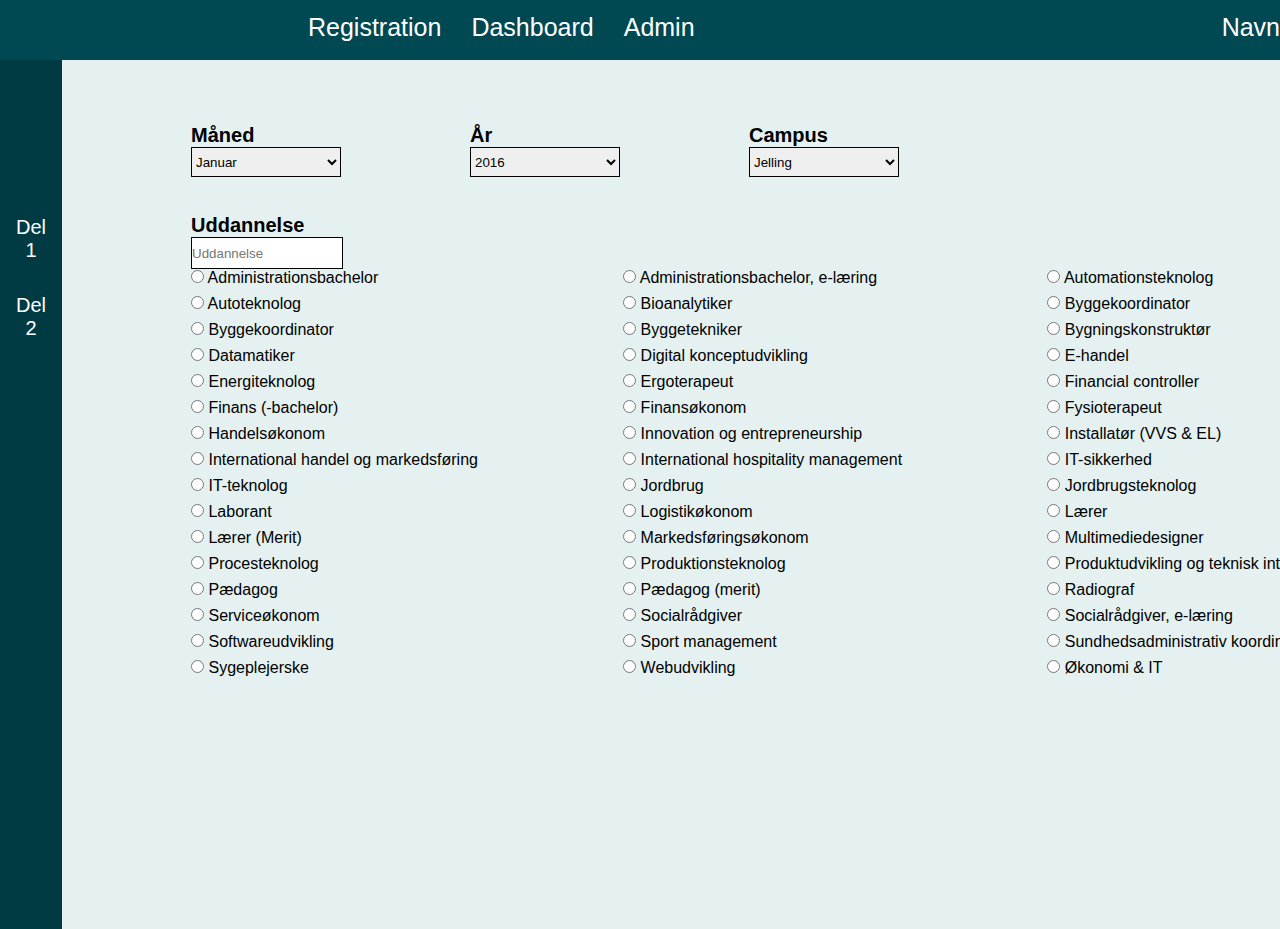
<file: registration.html>
<!DOCTYPE html>
<html lang="en" dir="ltr">
<head>
    <meta charset="utf-8">
    <meta name="description" content="float">
    <meta name="viewpoint" content="width=device-width, initial-scale-1">
    <title>Registering</title>

    <link rel="stylesheet" type="text/css" href="registration.css">

</head>

  <body>
    <nav>
        <ul id="navbar">
            <li class="navbar_link"><a href="#">Registration</a></li>
            <li class="navbar_link"><a href="#">Dashboard</a></li>
            <li class="navbar_link"><a href="#">Admin</a></li>
            <li class="profil"><a href="#">Navn</a></li>
        </ul>
    </nav>

    <div id="content">
      <div class="sidebar">
            <ul class="steps">
                <li class="steps_link"><a href="#">Del 1</a></li>
                <li class="steps_link"><a href="#">Del 2</a></li>
            </ul>
        </div>

        <div class="registry1">

            <section id="section1">
                <div class="month">
                    <h2>Måned</h2>

                    <select class="drop_down" name="drop_down">
                        <option value="januar">Januar</option>
                        <option value="febuar">Februar</option>
                        <option value="marts">Marts</option>
                        <option value="april">April</option>
                        <option value="maj">Maj</option>
                        <option value="juni">Juni</option>
                        <option value="Juli">Juli</option>
                        <option value="august">August</option>
                        <option value="september">September</option>
                        <option value="oktober">Oktober</option>
                        <option value="november">November</option>
                        <option value="december">December</option>
                    </select>
                </div>

                <div class="year">
                    <h2>År</h2>
                    
                    <select class="drop_down" name="drop_down">
                        <option value="2016">2016</option>
                        <option value="2017">2017</option>
                        <option value="2018">2018</option>
                        <option value="2019">2019</option>
                        <option value="2020">2020</option>
                        <option value="2021">2021</option>
                        <option value="2022">2022</option>
                        <option value="2023">2023</option>
                    </select>
                </div>

                <div class="campus">
                    <h2>Campus</h2>

                    <select class="drop_down" name="drop_down">
                        <option value="jelling">Jelling</option>
                        <option value="seebladsgade">Seebladsgade, Odense</option>
                        <option value="niels">Niels Bohrs Alle, Odense</option>
                        <option value="svendborg">Svendborg</option>
                        <option value="boulevarden">Boulevarden, Vejle</option>
                        <option value="vestre">Vestre Engvej, Vejle</option>
                    </select>
                </div>
            </section>

            <section id="section2">
                <h2>Uddannelse</h2> 
                <input class="drop_down" type="text" placeholder="Uddannelse" name="search">

                <div class="education_grid">   
                    <form class="education_grid_item">                 
                        <input type="radio" id="Administrationsbachelor" name="education" value="Administrationsbachelor">
                            <label for="Administrationsbachelor">Administrationsbachelor</label>
                    </form>

                    <form class="education_grid_item">
                        <input type="radio" id="Administrationsbachelor, e-læring" name="education" value="Administrationsbachelor, e-læring">
                            <label for="Administrationsbachelor, e-læring">Administrationsbachelor, e-læring</label>
                    </form>

                    <form class="education_grid_item">
                        <input type="radio" id="Automationsteknolog" name="education" value="Automationsteknolog">
                            <label for="Automationsteknolog">Automationsteknolog</label>
                    </form>

                    <form class="education_grid_item">
                        <input type="radio" id="Autoteknolog" name="education" value="Autoteknolog">
                            <label for="Autoteknolog">Autoteknolog</label>
                    </form>

                    <form class="education_grid_item">
                        <input type="radio" id="Bioanalytiker" name="education" value="Bioanalytiker">
                            <label for="Bioanalytiker">Bioanalytiker</label>
                    </form>

                    <form class="education_grid_item">
                        <input type="radio" id="Byggekoordinator" name="education" value="Byggekoordinator">
                            <label for="Byggekoordinator">Byggekoordinator</label>
                    </form>

                    <form class="education_grid_item">
                        <input type="radio" id="Byggekoordinator" name="education" value="Byggekoordinator">
                            <label for="Byggekoordinator">Byggekoordinator</label>
                    </form>

                    <form class="education_grid_item">
                        <input type="radio" id="Byggetekniker" name="education" value="Byggetekniker">
                            <label for="Byggetekniker">Byggetekniker</label>
                    </form>

                    <form class="education_grid_item">
                        <input type="radio"id="Bygningskonstruktør" name="education" value="Bygningskonstruktør">
                            <label for="Bygningskonstruktør">Bygningskonstruktør</label>
                    </form>

                    <form class="education_grid_item">
                        <input type="radio" id="Datamatiker" name="education" value="Datamatiker">
                            <label for="Datamatiker">Datamatiker</label>
                    </form>

                    <form class="education_grid_item">
                        <input type="radio" id="Digital konceptudvikling" name="education" value="Digital konceptudvikling">
                            <label for="Digital konceptudvikling">Digital konceptudvikling</label>
                    </form>

                    <form class="education_grid_item">
                        <input type="radio" id="E-handel" name="education" value="E-handel">
                            <label for="E-handel">E-handel</label>
                    </form>

                    <form class="education_grid_item">
                        <input type="radio" id="Energiteknolog" name="education" value="Energiteknolog">
                            <label for="Energiteknolog">Energiteknolog</label>
                    </form>

                    <form class="education_grid_item">
                        <input type="radio" id="Ergoterapeut" name="education" value="Ergoterapeut">
                            <label for="Ergoterapeut">Ergoterapeut</label>
                    </form>

                    <form class="education_grid_item">
                        <input type="radio" id="Financial controller" name="education" value="Financial controller">
                            <label for="Financial controller">Financial controller</label>
                    </form>
                    
                    <form class="education_grid_item">
                        <input type="radio" id="Finans (-bachelor)" name="education" value="Finans (-bachelor)">
                            <label for="Finans (-bachelor)">Finans (-bachelor)</label>
                    </form>

                    <form class="education_grid_item">
                        <input type="radio" id="Finansøkonom" name="education" value="Finansøkonom">
                            <label for="Finansøkonom">Finansøkonom</label>
                    </form>

                    <form class="education_grid_item">
                        <input type="radio" id="Fysioterapeut" name="education" value="Fysioterapeut">
                            <label for="Fysioterapeut">Fysioterapeut</label>
                    </form>
                    
                    <form class="education_grid_item">
                        <input type="radio" id="Handelsøkonom" name="education" value="Handelsøkonom">
                            <label for="Handelsøkonom">Handelsøkonom</label>
                    </form>

                    <form class="education_grid_item">
                        <input type="radio" id="Innovation og entrepreneurship" name="education" value="Innovation og entrepreneurship">
                            <label for="Innovation og entrepreneurship">Innovation og entrepreneurship</label>
                    </form>

                    <form class="education_grid_item">
                        <input type="radio" id="Installatør (VVS & EL)" name="education" value="Installatør (VVS & EL)">
                            <label for="Installatør (VVS & EL)">Installatør (VVS & EL)</label>
                    </form>

                    <form class="education_grid_item">
                        <input type="radio" id="International handel og markedsføring" name="education" value="International handel og markedsføring">
                            <label for="International handel og markedsføring">International handel og markedsføring</label>
                    </form>

                    <form class="education_grid_item">
                        <input type="radio" id="International hospitality management" name="education" value="International hospitality management">
                            <label for="International hospitality management">International hospitality management</label>
                    </form>

                    <form class="education_grid_item">
                        <input type="radio" id="IT-sikkerhed" name="education" value="IT-sikkerhed">
                            <label for="IT-sikkerhed">IT-sikkerhed</label>
                    </form>

                    <form class="education_grid_item">
                        <input type="radio" id="IT-teknolog" name="education" value="IT-teknolog">
                            <label for="IT-teknolog">IT-teknolog</label>
                    </form>

                    <form class="education_grid_item">
                        <input type="radio" id="Jordbrug" name="education" value="Jordbrug">
                            <label for="Jordbrug">Jordbrug</label>
                    </form>

                    <form class="education_grid_item">
                        <input type="radio" id="Jordbrugsteknolog" name="education" value="Jordbrugsteknolog">
                            <label for="Jordbrugsteknolog">Jordbrugsteknolog</label>
                    </form>

                    <form class="education_grid_item">
                        <input type="radio" id="Laborant" name="education" value="Laborant">
                            <label for="Laborant">Laborant</label>
                    </form>

                    <form class="education_grid_item">
                        <input type="radio" id="Logistikøkonom" name="education" value="Logistikøkonom">
                            <label for="Logistikøkonom">Logistikøkonom</label>
                    </form>

                    <form class="education_grid_item">
                        <input type="radio" id="Lærer" name="education" value="Lærer">
                            <label for="Lærer">Lærer</label>
                    </form>

                    <form class="education_grid_item">
                        <input type="radio" id="Lærer (Merit)" name="education" value="Lærer (Merit)">
                            <label for="Lærer (Merit)">Lærer (Merit)</label>
                    </form>

                    <form class="education_grid_item">
                        <input type="radio" id="Markedsføringsøkonom" name="education" value="Markedsføringsøkonom">
                            <label for="Markedsføringsøkonom">Markedsføringsøkonom</label>
                    </form>

                    <form class="education_grid_item">
                        <input type="radio" id="Multimediedesigner" name="education" value="Multimediedesigner">
                            <label for="Multimediedesigner">Multimediedesigner</label>
                    </form>

                    <form class="education_grid_item">
                        <input type="radio" id="Procesteknolog" name="education" value="Procesteknolog">
                            <label for="Procesteknolog">Procesteknolog</label>
                    </form>

                    <form class="education_grid_item">
                        <input type="radio" id="Produktionsteknolog" name="education" value="Produktionsteknolog">
                            <label for="Produktionsteknolog">Produktionsteknolog</label>
                    </form>

                    <form class="education_grid_item">
                        <input type="radio" id="Produktudvikling og teknisk integration" name="education" value="Produktudvikling og teknisk integration">
                            <label for="Produktudvikling og teknisk integration">Produktudvikling og teknisk integration</label>
                    </form>
                    
                    <form class="education_grid_item">
                        <input type="radio" id="Pædagog" name="education" value="Pædagog">
                            <label for="Pædagog">Pædagog</label>
                    </form>

                    <form class="education_grid_item">
                        <input type="radio" id="Pædagog (merit)" name="education" value="Pædagog (merit)">
                            <label for="Pædagog (merit)">Pædagog (merit)</label>
                    </form>

                    <form class="education_grid_item">
                        <input type="radio" id="Radiograf" name="education" value="Radiograf">
                            <label for="Radiograf">Radiograf</label>
                    </form>

                    <form class="education_grid_item">
                        <input type="radio" id="Serviceøkonom" name="education" value="Serviceøkonom">
                            <label for="Serviceøkonom">Serviceøkonom</label>
                    </form>

                    <form class="education_grid_item">
                        <input type="radio" id="Socialrådgiver" name="education" value="Socialrådgiver">
                            <label for="Socialrådgiver">Socialrådgiver</label>
                    </form>

                    <form class="education_grid_item">
                        <input type="radio" id="Socialrådgiver, e-læring" name="education" value="Socialrådgiver, e-læring">
                            <label for="Socialrådgiver, e-læring">Socialrådgiver, e-læring</label>
                    </form>

                    <form class="education_grid_item">
                        <input type="radio" id="Softwareudvikling" name="education" value="Softwareudvikling">
                            <label for="Softwareudvikling">Softwareudvikling</label>
                    </form>

                    <form class="education_grid_item">
                        <input type="radio" id="Sport management" name="education" value="Sport management">
                            <label for="Sport management">Sport management</label>
                    </form>

                    <form class="education_grid_item">
                        <input type="radio" id="Sundhedsadministrativ koordinator" name="education" value="Sundhedsadministrativ koordinator">
                            <label for="Sundhedsadministrativ koordinator">Sundhedsadministrativ koordinator</label>
                    </form>

                    <form class="education_grid_item">
                        <input type="radio" id="Sygeplejerske" name="education" value="Sygeplejerske">
                            <label for="Sygeplejerske">Sygeplejerske</label>
                    </form>

                    <form class="education_grid_item">
                        <input type="radio" id="Webudvikling" name="education" value="Webudvikling">
                            <label for="Webudvikling">Webudvikling</label>
                    </form>

                    <form class="education_grid_item">
                        <input type="radio" id="Økonomi & IT" name="education" value="Økonomi & IT">
                            <label for="Økonomi & IT">Økonomi & IT</label>
                    </form>
                </div>
            </section>
        </div> 
    </div>
  </body>
</html>
</file>
<file: registration.css>
*{
    margin: 0;
    padding: 0;
}

body{
    background-color: #e4f1f0;
    font-family:'Segoe UI', Tahoma, Geneva, Verdana, sans-serif;
}

nav{
    display: flex;
    flex-direction: row;
    width: 100%;
    height: 60px;
    background-color: #004953;
}

#navbar{
    width: 100%;
    list-style: none;
    font-size: 25px;
    padding-left: 278px;
    padding-top: 13px;
}

.navbar_link{
    float: left;
}

#navbar a{
    text-decoration: none;
    color: white;
    padding-left: 30px;
    float: left;
}

.profil{
    text-align: right;
    float: right;
    padding-left: auto;
}

#content{
    width: 100%;
    display: flex;
}

.sidebar{
    width: 200px;
    min-height: 869px;
    background-color: #003B43;
}

.steps{
    width: 100%;
    list-style: none;
    font-size: 20px;
    text-align: center;
    padding-top: 140px;
}

.steps a{
    margin: 0 auto;
    text-decoration: none;
    color: white;
}

.steps_link{
    padding: 16px;
}

.registry1{
    width: 100%;
    padding-top: 32px;
    background-color: #E4F1F0;
}

#section1 {
    width: 1226px;
    padding-top: 32px;
    background-color: #E4F1F0;
    display: flex;
    padding-left: 129px;
}

h2 {
    font-size: 20px;
}
.month{
    height: 58px;
    padding-right: 129px;
}

.drop_down{
    width: 150px;
    height: 30px;
    border: solid 1px black;
}

.year{
    height: 58px;
    padding-right: 129px;
}

.campus{
    height: 58px;
}

option {
    border: solid 1px black;
}

#section2 {
    width: 1226px;
    padding-top: 32px;
    background-color: #E4F1F0;
    padding-left: 129px;
}

.education_grid {
    display: grid;
    grid-template-columns: auto auto auto;
    column-gap: 66px;
    row-gap: 8px;
}

.education_grid_item {
    
}
</file>
